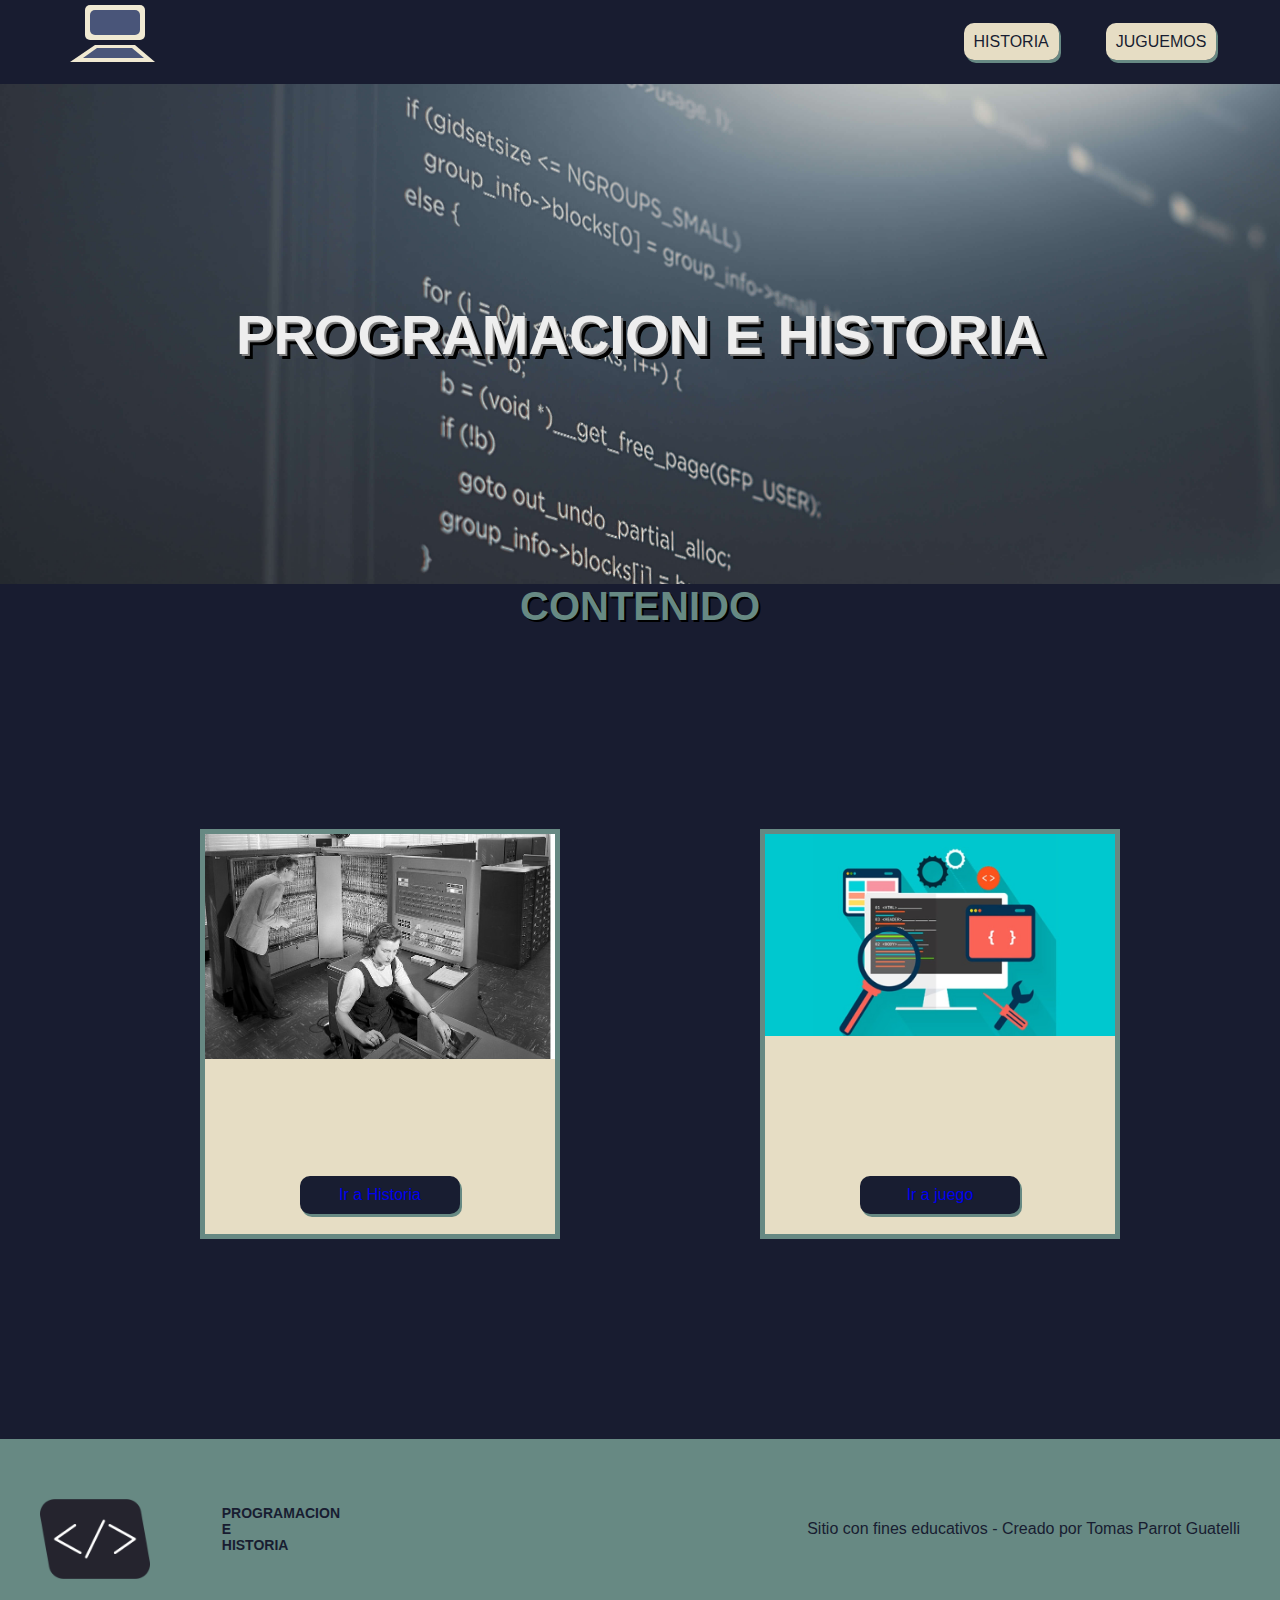
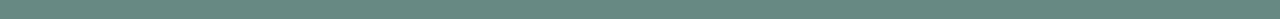
<file: index.html>
<!DOCTYPE html>
<html lang="es">
<head>
    <meta charset="UTF-8">
    <meta name="viewport" content="width=device-width, initial-scale=1.0">
    <link rel="stylesheet" href="./style.css">
    <link rel="icon" href="./assets/imagenes/logo.png">
    <title>Proyecto-Final/Tomas Parrot Guatelli</title>
</head>

<body class="cuerpo">

    <nav class="nav-foot">

        <a href="./index.html">

            <svg  width="200" height="80">

                <rect x="45" y="5" width="60" height="35" rx="5" id="mon1" fill="#F0E9D2"></rect>

                <rect x="50" y="10" width="50" height="25" rx="5" id="mon2" fill="#495579"></rect>

                <polygon points="55 45 ,95 45,115 62,30 62" fill="#F0E9D2" id="tec1"></polygon>

                <polygon points="57 48 ,92 48,104 58,43 58" fill="#495579" id="tec2"></polygon>

            </svg>

        </a>

        <ul class="menu-nav">

            <li class="item-nav"><a class="link" href="./historia.html">HISTORIA</a></li>
            <li class="item-nav"><a class="link" href="./juego.html">JUGUEMOS</a></li>

        </ul>

    </nav>

    <header>

        <h1 class="titulo-principal">PROGRAMACION E HISTORIA</h1> 
        
    </header>

        <h2>CONTENIDO</h2>

    <main class="cont-cartas">

        <div class="carta">

            <img class="img-carta" src="./assets/imagenes/img1.jpg" alt="imagen">
            
            <a class="boton-carta"href="./historia.html">Ir a Historia</a>

        </div>

        <div class="carta">

            <img class="img-carta" src="./assets/imagenes/img2.jpg" alt="imagen">
            
            <a class="boton-carta"href="./juego.html">Ir a juego</a>

        </div>
 
    </main>

    <footer class="nav-foot">

        <div class="footer-logo">

        <img class="logo" src="./assets/imagenes/logo.png" alt="logo">

            <h3 class="titulo-footer">PROGRAMACION <br> E <br> HISTORIA </h3>

        </div>

        <div>Sitio con fines educativos - Creado por Tomas Parrot Guatelli</div>

    </footer>
  
    <script src="./script.js"></script>

</body>

</html>
</file>
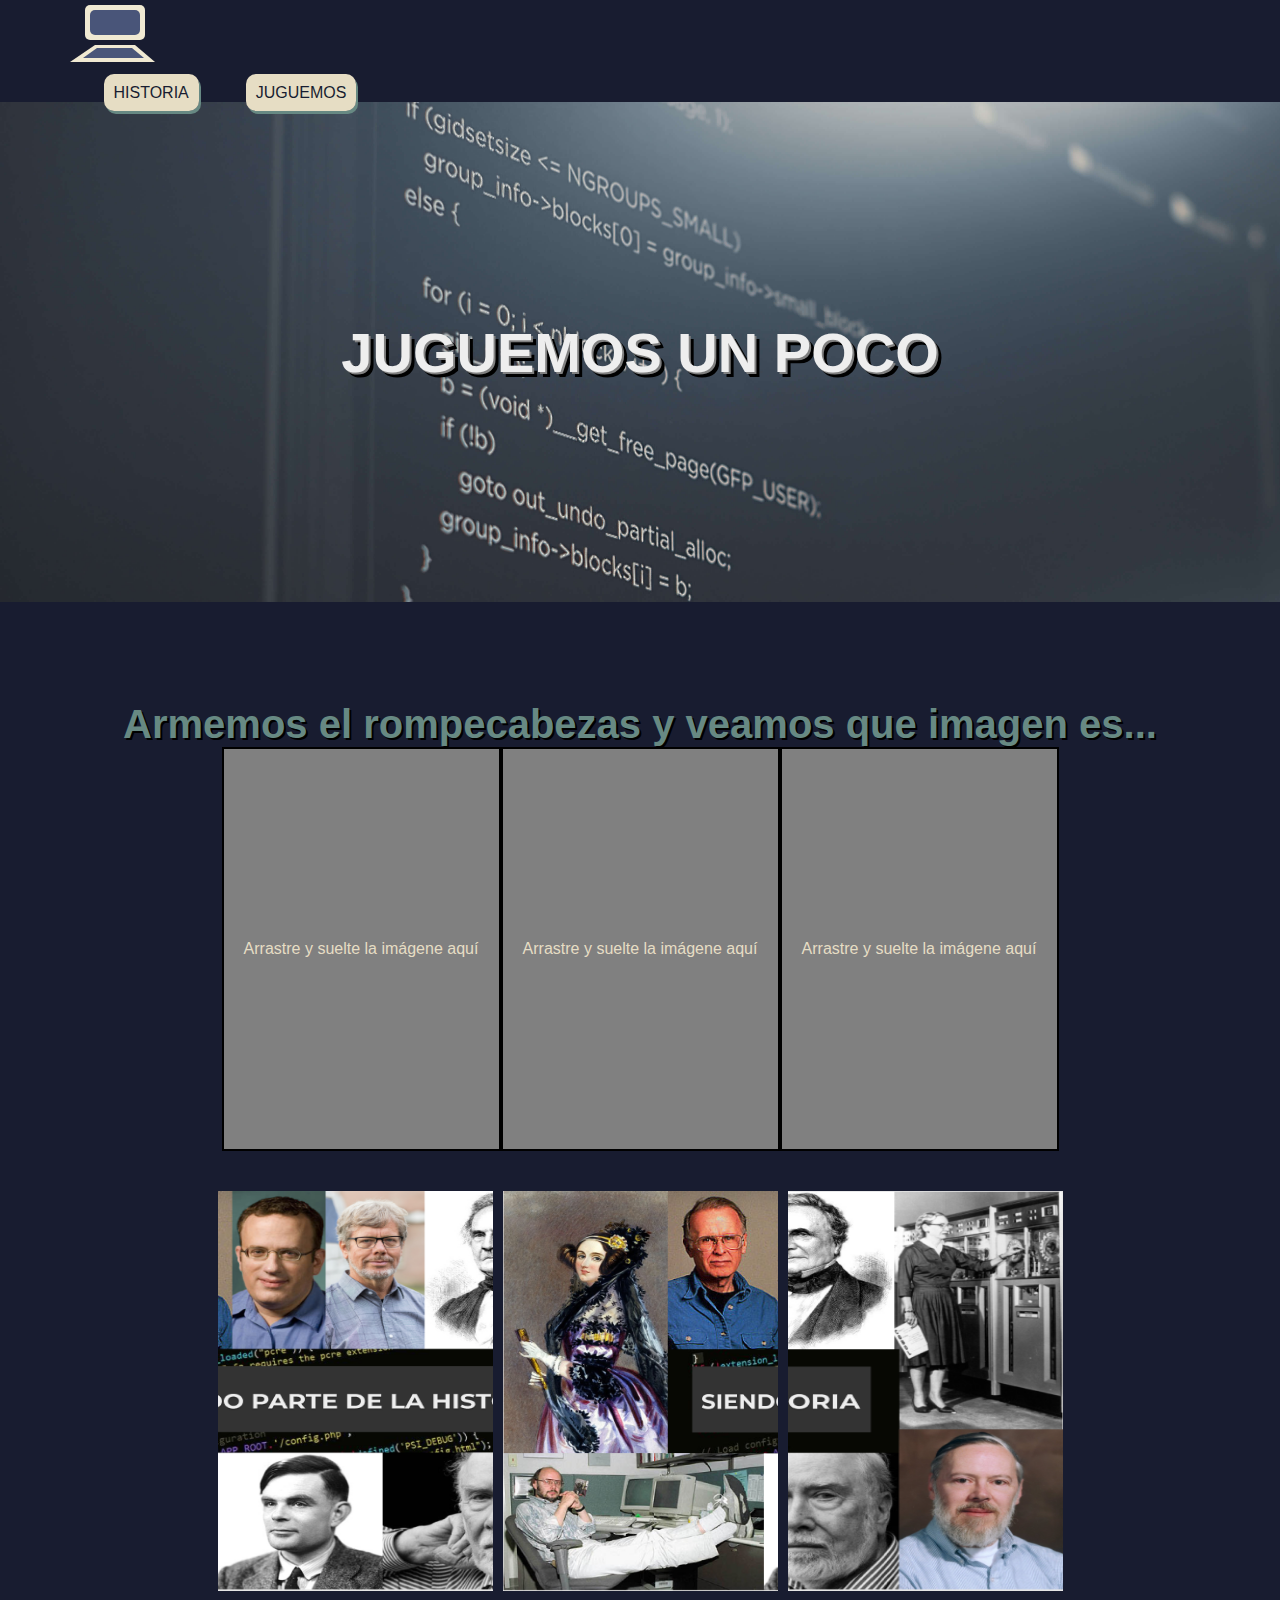
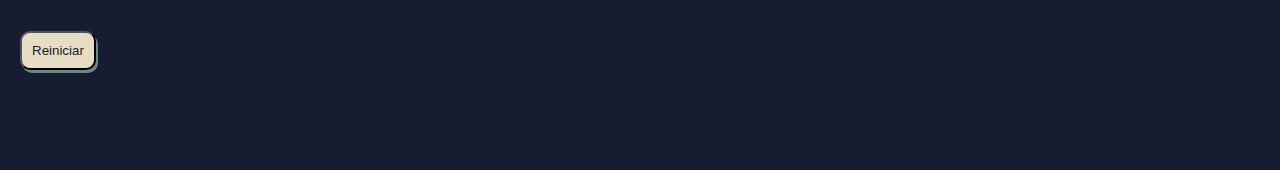
<file: juego.html>
<!DOCTYPE html>
<html lang="es">
<head>
    <meta charset="UTF-8">
    <meta name="viewport" content="width=device-width, initial-scale=1.0">
    <link rel="stylesheet" href="./style.css">
    <link rel="icon" href="./assets/imagenes/logo.png">
    <title>Proyecto-Final/Tomas Parrot Guatelli</title>
</head>

<body class="cuerpo">

    <nav>

        <a href="./index.html">

            <svg  width="200" height="80">

                <rect x="45" y="5" width="60" height="35" rx="5" id="mon1" fill="#F0E9D2"></rect>

                <rect x="50" y="10" width="50" height="25" rx="5" id="mon2" fill="#495579"></rect>

                <polygon points="55 45 ,95 45,115 62,30 62" fill="#F0E9D2" id="tec1"></polygon>

                <polygon points="57 48 ,92 48,104 58,43 58" fill="#495579" id="tec2"></polygon>

            </svg>

        </a>

        <ul class="menu-nav">

            <li class="item-nav"><a class="link" href="./historia.html">HISTORIA</a></li>
            <li class="item-nav"><a class="link" href="./juego.html">JUGUEMOS</a></li>

        </ul>

    </nav>

    <header>

        <h1 class="titulo-principal"> JUGUEMOS UN POCO</h1> 
        
    </header>

    <main>

        <h2>Armemos el rompecabezas y veamos que imagen es...</h2>

        <section class="juego">

            <div class="cajas">

                <div class="caja" id="cajasoltar">

                    <p>Arrastre y suelte la imágene aquí</p>

                </div>

                <div class="caja" id="cajasoltar2">

                    <p>Arrastre y suelte la imágene aquí</p>

                </div>

                <div class="caja" id="cajasoltar3">

                    <p>Arrastre y suelte la imágene aquí</p>

                </div>

            </div>

            <div id="cajaimagenes">

                <img id="imagen1" src="./assets/imagenes/rompe2.png" alt="imagen-rompecabezas"/>
                
                <img id="imagen2" src="./assets/imagenes/Rompe1.png" alt="imagen-rompecabezas"/>
                
                <img id="imagen3" src="./assets/imagenes/Rompe3.png" alt="imagen-rompecabezas"/>

            </div>

        </section>

        <button onclick="reinicio()" class="boton-video" reinicio>Reiniciar</button>

    </main>

    <script src="./juego.js"></script>

</body>

</html>
</file>
<file: style.css>
*{
    font-family: 'Montserrat', sans-serif; 
    margin: auto 0px;
}

header{
    background: url(./assets/imagenes/codigo.jpg);
    background-attachment: fixed;
    background-size: cover;
    display: flex;
    justify-content: space-around;
    align-items: center;
    padding: 0px 100px;
    height: 500px;
    color: #eeeeee;
    font-size: 28px;
}

h1{
    text-shadow: 2px 2px gray, 5px 5px black;
}

h2{
    text-shadow: 2px 2px black;
    font-size:40px ; 
    text-align: center;
    color: #678983;
}

p{
    color: #E6DDC4;
}

nav{
    margin: 0px 40px;
}

main{
    padding: 100px 20px;
}

footer{
    background-color: #678983;
    height: 100px;
    padding: 40px;
    color: #181D31;
}

.nav-foot{
    display: flex;
    justify-content: space-between;
    align-items: center;
}

.cuerpo{
    background-color: rgb(24, 28, 48);
    color: #E6DDC4;
}

.menu-nav{
    display: flex;
    width: 300px;
    justify-content: space-around;
}

.item-nav{
    list-style-type: none;
}

.link, .boton-video{
    box-shadow: 2px 3px #678983;
    border-radius: 10px;
    padding: 10px;
    text-decoration: none;
    background-color: #E6DDC4;
    color:#181D31 ;
    font-weight: 300;
}

.item-nav:active{
    transform: translate(2px, 1px);
}

.item-nav:active > link{
    box-shadow:0px 0px;
}

rect#mon1, polygon#tec1{
    animation: part_1 ease-in 5s;
    animation-iteration-count:1;
}
    
rect#mon2,polygon#tec2 {
    animation: part_2 ease-in 5s;
    animation-iteration-count:1;
}

@keyframes part_1{

    0% {
        transform: translate(0,-10px);
        opacity:0;}
    20% {
        transform: translate(0,-10px);
        opacity:0;}
    30% {
        transform: translate(0,0);
        opacity:1;}
    90% {
        transform: translate(0,0);
        opacity:1;}
    
    100% {
        transform: translate(0,0);
        opacity:1;}
}

.titulo-principal{
    text-align: center;
}

.cont-cartas{
    margin: 100px 0px;
    width: 100%;
    display: flex;
    justify-content: space-evenly;
    gap: 20px;
}

.carta{
    width: 350px;
    height: 400px;
    border: 5px solid #678983;
    background-color: #E6DDC4;
    display: flex;
    flex-direction: column;
    justify-content: space-between;
    align-items: center;
}

.img-carta{
    width: 100%;
    margin: 0px;
}

.boton-carta{
    padding: 10px ;
    border-radius: 10px;
    background-color: #181D31;
    font-family: Arial, Helvetica, sans-serif;
    box-shadow: 2px 3px #678983;
    text-align: center;
    text-decoration: none;
    width: 40%;
    margin-bottom: 20px;
}

.boton-carta:active{
    box-shadow: 0px 0px darkgray;
    transform: translate(2px, 1px);
}

.logo{
    height: 80px;
}

.footer-logo{
    display: flex;
    justify-content: space-between;
    width:300px;
    height: 60px;
}

.titulo-footer{
    font-size: 14px;
}

.cont-historia{
    display: flex;
    flex-direction: column;
    justify-content: center;
    align-items: center;
}

.titulo-hist{
    display: flex;
    justify-content: space-around;
    align-items: center;
    padding:80px 50px;
    gap: 20px;
    background-color: linear-gradient(10% #E6DDC4,#181D31 100%);
}

.texto-hist{
    width: 32vw;
}

.cont-video{
    display: flex;
    flex-direction: column;
    justify-content: center;
    align-items: center;
    padding: 100px 0px;
}

.video{
    padding: 5px;
    background-color: black;
    width: 70%;
}

.controles{
    background-color: #1d1d1d;
    border-radius: 10px;
    padding: 2px 5px;
    display: flex;
    justify-content: space-between;
}

.botonera{
    display: flex;
    gap: 15px;
}

#play,#pause{
    width: 70px;
}

.boton-video:active{
    box-shadow: 0px 0px darkgray;
    transform: translate(2px, 1px);
}

#showTime{
    padding-top: 28px;
    padding-right: 10px;
    font-family: Arial, Helvetica, sans-serif;
    color: white;
}

.juego{
    display: flex;
    flex-direction: column;
    align-items: center;
}

.cajas{
    display: flex;
    flex-direction: row;
}

.caja{
    width: 275px;
    height: 400px;
    display: flex;
    border: 2px solid black;
    background-color: grey;
    text-align: center;
    justify-content: center;
    align-items: center;
}

.caja:hover{
    background-color: #1d1d1d;
}

.caja:hover>p{
    color: #E6DDC4;
}

#cajaimagenes{
    display: flex;
    flex-direction: row;
    gap: 10px;
    margin: 40px;
}

#imagen1,#imagen2,#imagen3{
    width: 275px;
    height: 400px;
}

.reinicio{
    display: flex;
    margin: auto;
    padding: 10px 100px;
}
</file>
